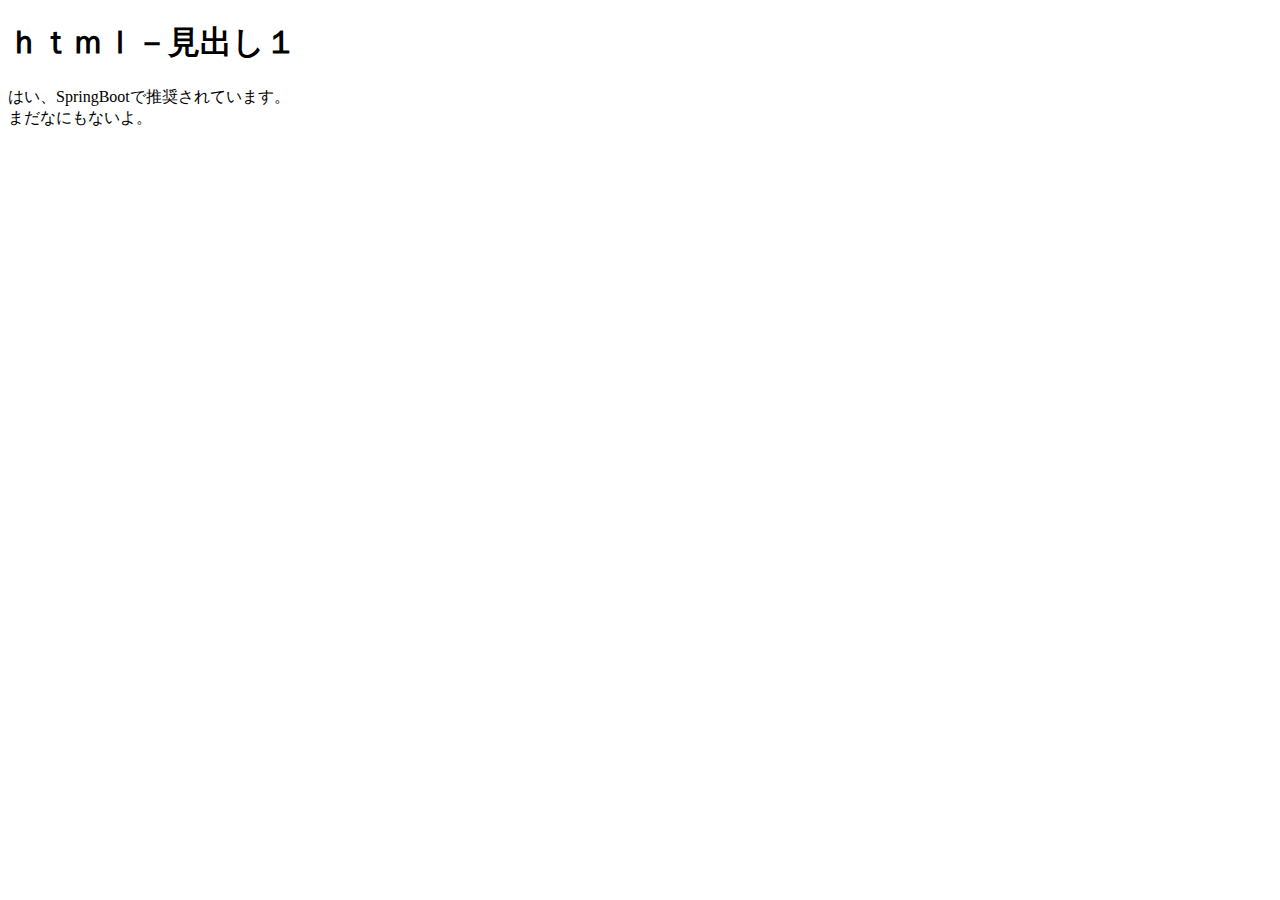
<file: src/main/resources/templates/index.html>
<!DOCTYPE HTML>
<html xmlns:th="http://www.thymeleaf.org">
<head>
  <title>SpringBoot - テスト用画面</title>
  <meta http-equiv="Content-Type" content="text/html; charset=UTF-8" />
  <meta charset="UTF-8" />
  <link th:href="@{/css/common.css}" rel="stylesheet"></link>
</head>
<body>
  <h1 th:text="'これはThymeleafですか？'">ｈｔｍｌ－見出し１</h1>
  はい、SpringBootで推奨されています。
  
  <div class="special">
    まだなにもないよ。
    <h2 th:text ="${msg}" />
  </div>
  
</body>
</html>
</file>
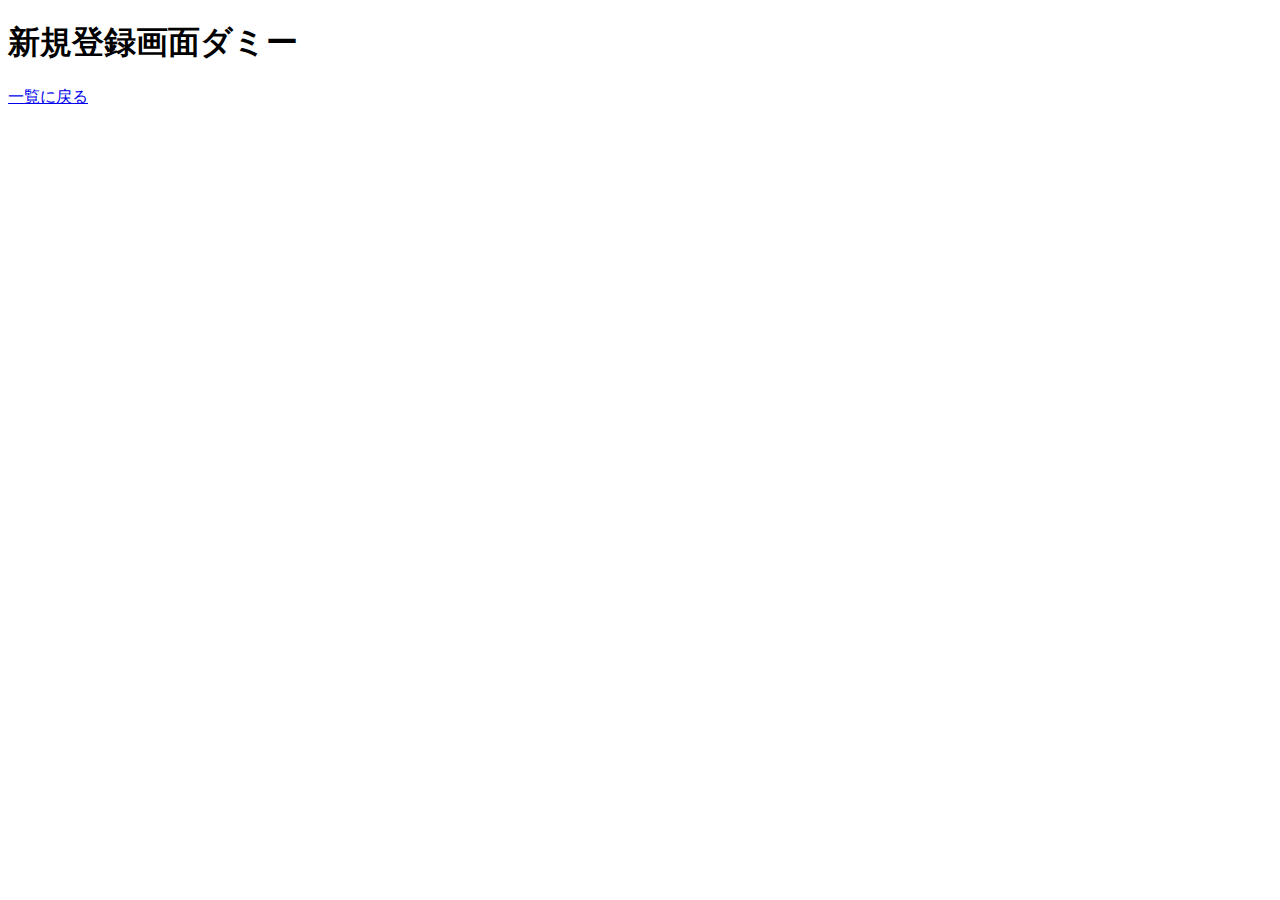
<file: src/main/resources/templates/user/add.html>
<!DOCTYPE html>
<html xmlns="http://www.w3.org/1999/xhtml"
  xmlns:th="http://www.thymeleaf.org">
<head th:replace="common/head :: head_fragment(title = 'ユーザー新規登録', scripts = ~{::script}, links = ~{::link})"></head>
<body>
  <div class="container">
    <h1>新規登録画面ダミー</h1>
    <a href="/user/list">一覧に戻る</a>
  </div>
</body>
</html>
</file>
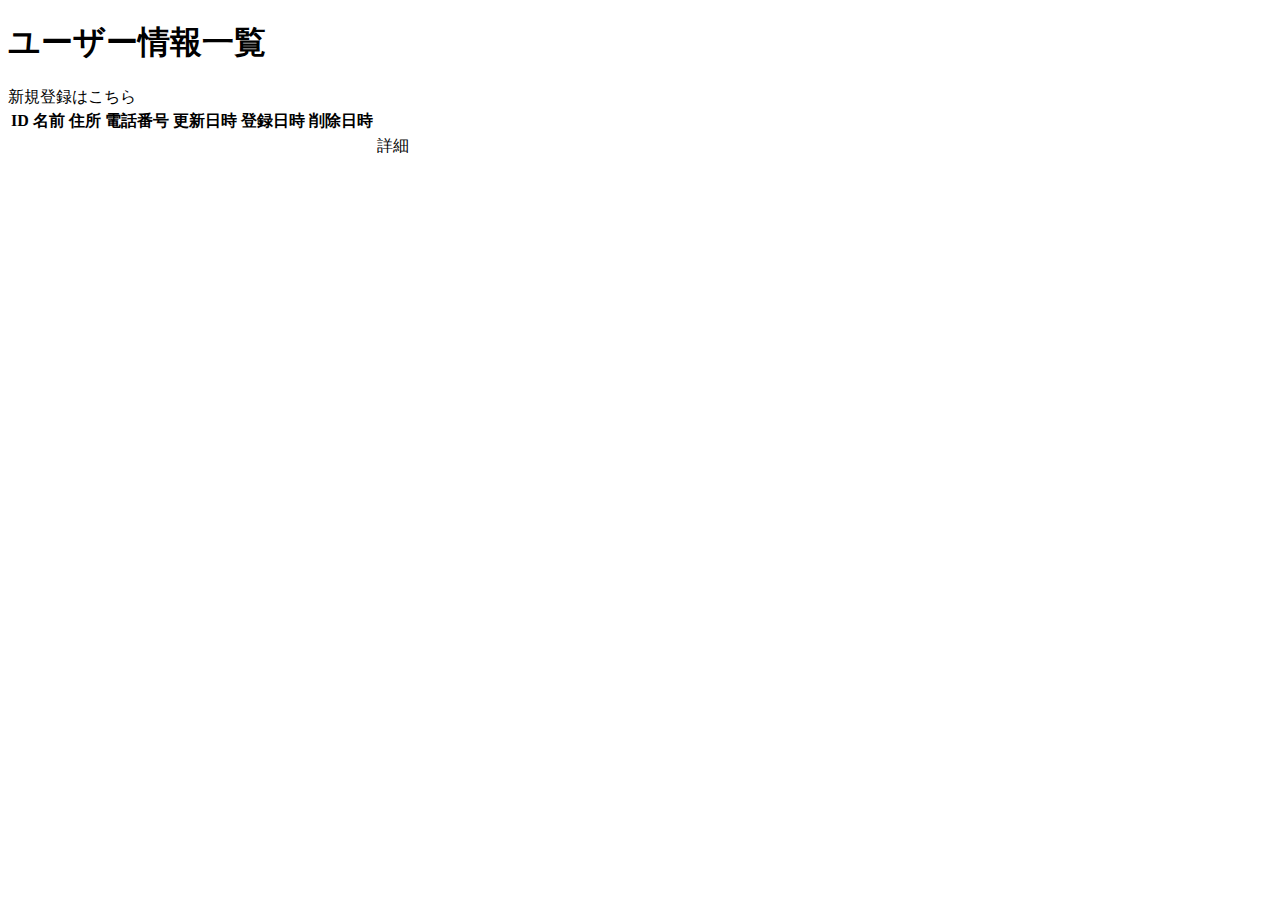
<file: src/main/resources/templates/user/list.html>
<!DOCTYPE html>
<html xmlns="http://www.w3.org/1999/xhtml" xmlns:th="http://www.thymeleaf.org">
<head th:replace="common/head :: head_fragment(title = 'ユーザー情報一覧', scripts = ~{::script}, links = ~{::link})"></head>
<body>
  <div class="container">
    <h1>ユーザー情報一覧</h1>
    <div class="float-end">
      <a th:href="@{/user/add}" class="btn btn-primary">新規登録はこちら</a>
    </div>
    <table class="table table-striped">
      <thead>
        <tr>
          <th>ID</th>
          <th>名前</th>
          <th>住所</th>
          <th>電話番号</th>
          <th>更新日時</th>
          <th>登録日時</th>
          <th>削除日時</th>
          <th></th>
        </tr>
      </thead>
      <tbody>
        <tr th:each="user : ${userlist}" th:object="${user}" class="align-middle">
          <td th:text="*{id}"></td>
          <td th:text="*{name}"></td>
          <td th:text="*{address}"></td>
          <td th:text="*{phone}"></td>
          <td th:text="${#dates.format(user.updateDate, 'yyyy/MM/dd')}"></td>
          <td th:text="${#dates.format(user.createDate, 'yyyy/MM/dd')}"></td>
          <td th:text="${#dates.format(user.deleteDate, 'yyyy/MM/dd')}"></td>
          <td><a th:href="@{/user/{id}(id=*{id})}" class="btn btn-secondary">詳細</a></td>
        </tr>
      </tbody>
    </table>
  </div>
</body>
</html>
</file>
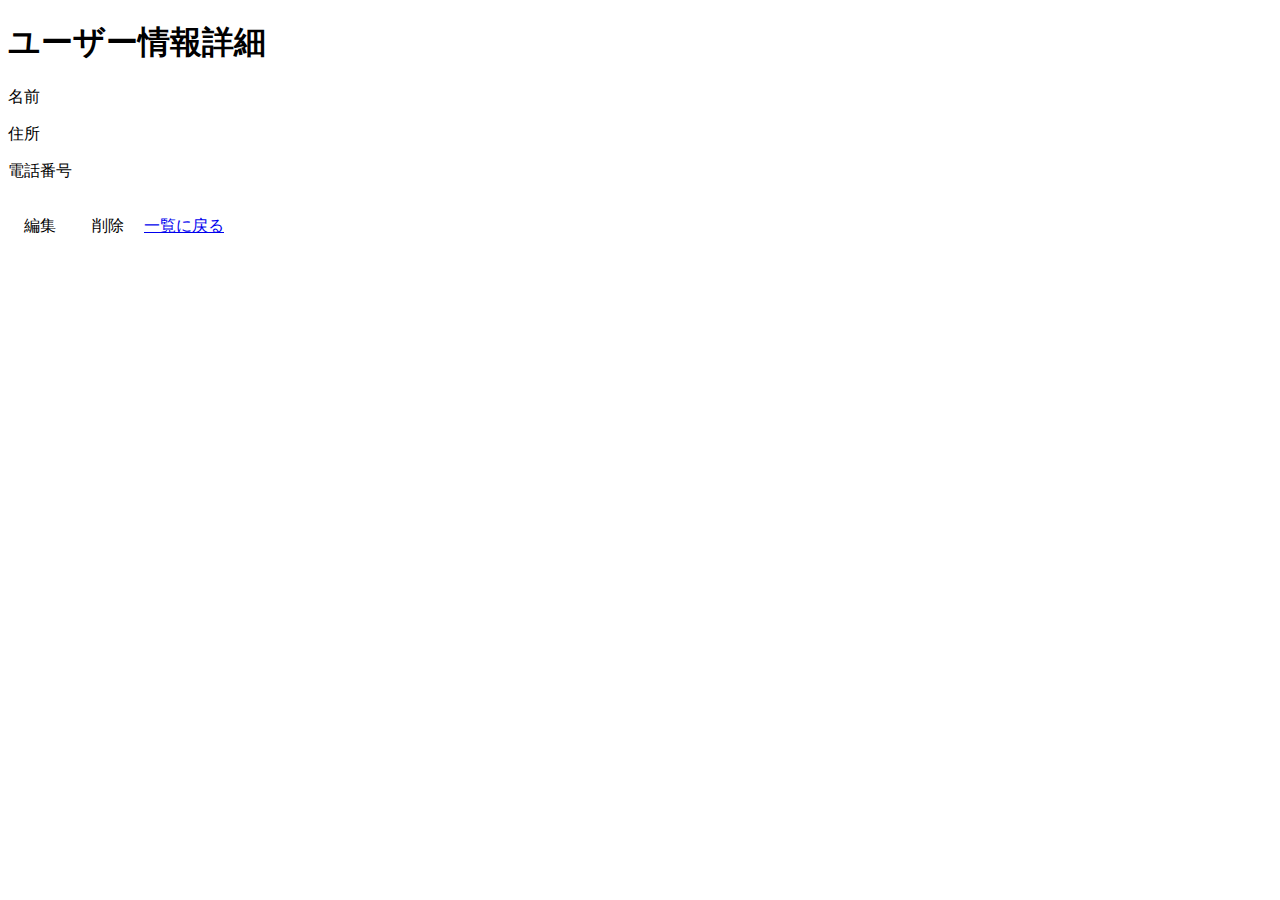
<file: src/main/resources/templates/user/view.html>
<!DOCTYPE html>
<html xmlns="http://www.w3.org/1999/xhtml"
  xmlns:th="http://www.thymeleaf.org">
<head
  th:replace="common/head :: head_fragment(title = 'ユーザー情報詳細', scripts = ~{::script}, links = ~{::link})"></head>
<body>
  <div class="container">
    <h1>ユーザー情報詳細</h1>
    <div th:object="${userData}">
      <div class="row mx-md-n5">
        <div class="col-2 pt-3 border bg-light">名前</div>
        <div class="col pt-3 border">
          <p th:text="*{name}"></p>
        </div>
      </div>
      <div class="row mx-md-n5">
        <div class="col-2 pt-3 border bg-light">住所</div>
        <div class="col pt-3 border">
          <p th:text="*{address}"></p>
        </div>
      </div>
      <div class="row mx-md-n5">
        <div class="col-2 pt-3 border bg-light">電話番号</div>
        <div class="col pt-3 border">
          <p th:text="*{phone}"></p>
        </div>
      </div>
    </div>
    <br />
    <div class="text-center">
      <a th:href="@{/user/{id}/edit(id=*{id})}" class="btn btn-primary " >　編集　</a>
      <a th:href="@{/user/{id}/delete(id=*{id})}" class="btn btn-secondary " >　削除　</a>
      <a href="/user/list" class="btn btn-secondary">一覧に戻る</a>
    </div>
  </div>
</body>
</html>
</file>
